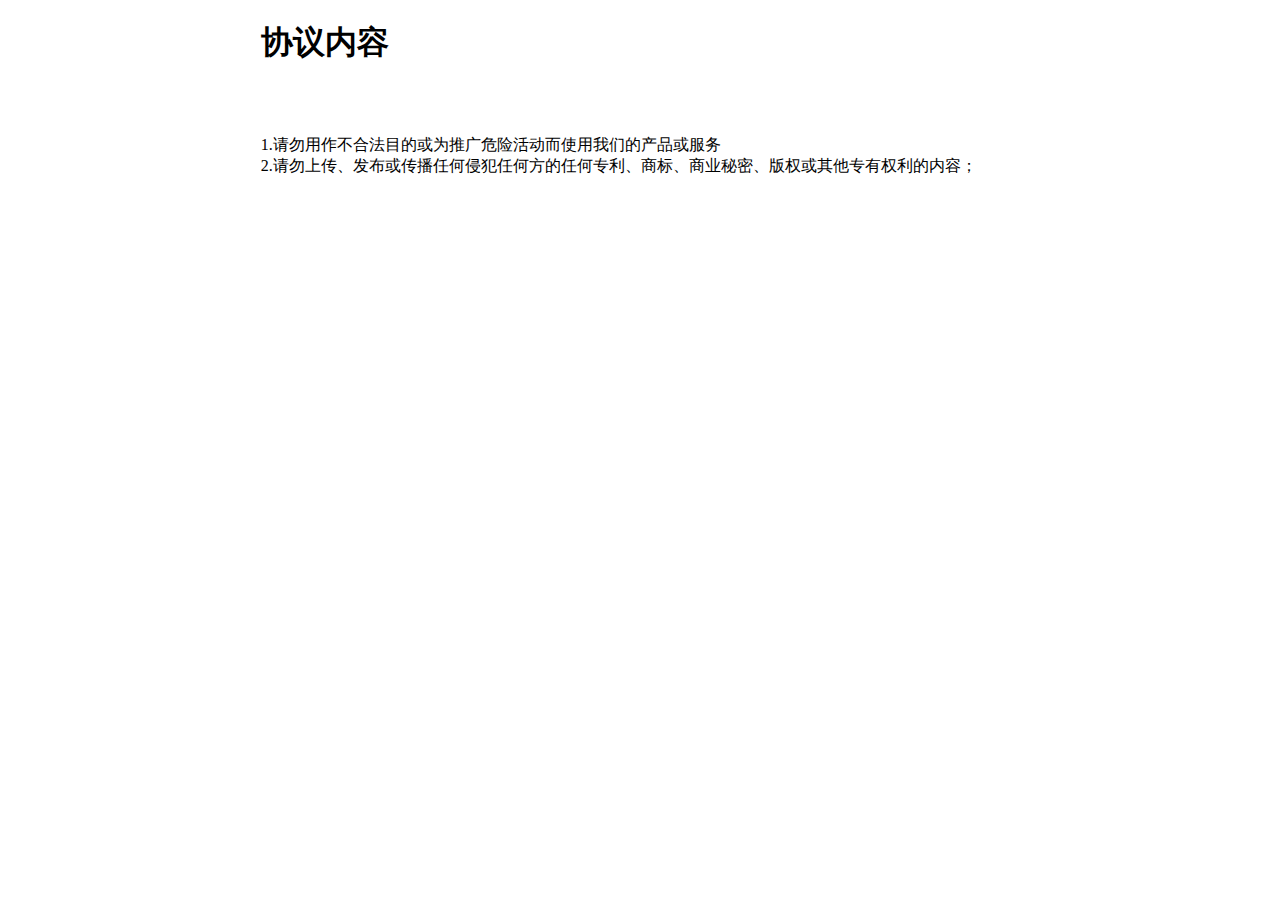
<file: flask/templates/agreement.html>
<!DOCTYPE html>
<html>
	<head>
		<meta charset="UTF-8">
		<title>云笔记用户注册协议</title>
	</head>
	<body>
		<div style="width: 60%; margin-left: 20%;">
			<h1>协议内容</h1>
			<p style="margin-top: 70px;">1.请勿用作不合法目的或为推广危险活动而使用我们的产品或服务 <br />
			2.请勿上传、发布或传播任何侵犯任何方的任何专利、商标、商业秘密、版权或其他专有权利的内容；<br />
			</p>
		</div>
	</body>
</html>
</file>
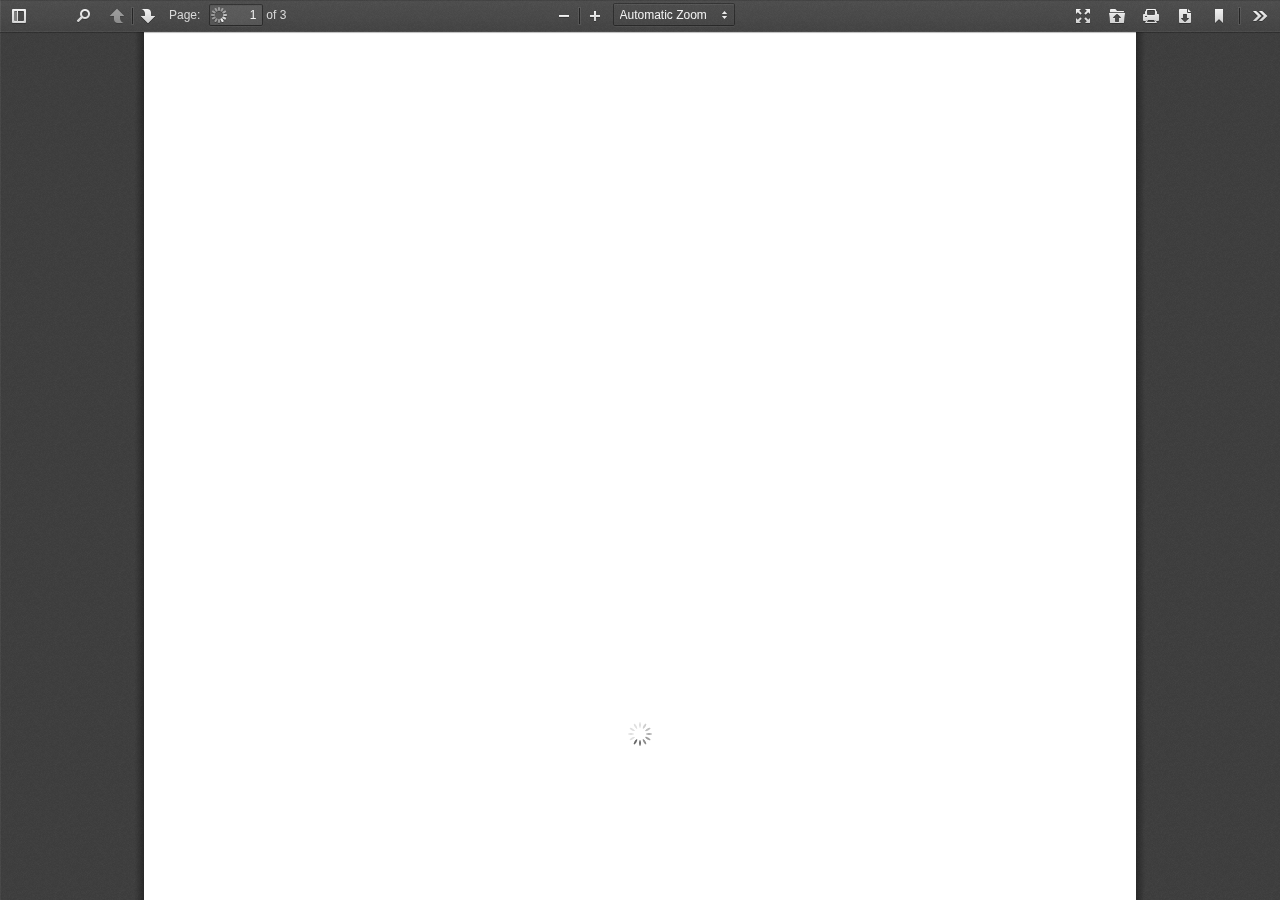
<file: flask/static/pdfjs/web/viewer.html>
﻿<!DOCTYPE html>
<!--
Copyright 2012 Mozilla Foundation

Licensed under the Apache License, Version 2.0 (the "License");
you may not use this file except in compliance with the License.
You may obtain a copy of the License at

    http://www.apache.org/licenses/LICENSE-2.0

Unless required by applicable law or agreed to in writing, software
distributed under the License is distributed on an "AS IS" BASIS,
WITHOUT WARRANTIES OR CONDITIONS OF ANY KIND, either express or implied.
See the License for the specific language governing permissions and
limitations under the License.

Adobe CMap resources are covered by their own copyright but the same license:

    Copyright 1990-2015 Adobe Systems Incorporated.

See https://github.com/adobe-type-tools/cmap-resources
-->
<html dir="ltr" mozdisallowselectionprint moznomarginboxes>
<head>
    <meta charset="utf-8">
    <meta name="viewport" content="width=device-width, initial-scale=1, maximum-scale=1">
    <meta name="google" content="notranslate">
    <meta http-equiv="X-UA-Compatible" content="IE=edge">
    <title>PDF.js viewer</title>

    <link rel="stylesheet" href="viewer.css" />
    <script src="compatibility.js"></script>

    <!-- This snippet is used in production (included from viewer.html) -->
    <link rel="resource" type="application/l10n" href="locale/locale.properties" />
    <script src="l10n.js"></script>
    <script src="../build/pdf.js"></script>

    <script src="debugger.js"></script>
    <script src="viewer.js"></script>
</head>
<body tabindex="1" class="loadingInProgress">
    <div id="outerContainer">
        <div id="sidebarContainer">
            <div id="toolbarSidebar">
                <div class="splitToolbarButton toggled">
                    <button id="viewThumbnail" class="toolbarButton group toggled" title="Show Thumbnails" tabindex="2" data-l10n-id="thumbs">
                        <span data-l10n-id="thumbs_label">Thumbnails</span>
                    </button>
                    <button id="viewOutline" class="toolbarButton group" title="Show Document Outline" tabindex="3" data-l10n-id="outline">
                        <span data-l10n-id="outline_label">Document Outline</span>
                    </button>
                    <button id="viewAttachments" class="toolbarButton group" title="Show Attachments" tabindex="4" data-l10n-id="attachments">
                        <span data-l10n-id="attachments_label">Attachments</span>
                    </button>
                </div>
            </div>
            <div id="sidebarContent">
                <div id="thumbnailView">
                </div>
                <div id="outlineView" class="hidden">
                </div>
                <div id="attachmentsView" class="hidden">
                </div>
            </div>
        </div>  <!-- sidebarContainer -->
        <div id="mainContainer">
            <div class="findbar hidden doorHanger hiddenSmallView" id="findbar">
                <label for="findInput" class="toolbarLabel" data-l10n-id="find_label">Find:</label>
                <input id="findInput" class="toolbarField" tabindex="91">
                <div class="splitToolbarButton">
                    <button class="toolbarButton findPrevious" title="" id="findPrevious" tabindex="92" data-l10n-id="find_previous">
                        <span data-l10n-id="find_previous_label">Previous</span>
                    </button>
                    <div class="splitToolbarButtonSeparator"></div>
                    <button class="toolbarButton findNext" title="" id="findNext" tabindex="93" data-l10n-id="find_next">
                        <span data-l10n-id="find_next_label">Next</span>
                    </button>
                </div>
                <input type="checkbox" id="findHighlightAll" class="toolbarField" tabindex="94">
                <label for="findHighlightAll" class="toolbarLabel" data-l10n-id="find_highlight">Highlight all</label>
                <input type="checkbox" id="findMatchCase" class="toolbarField" tabindex="95">
                <label for="findMatchCase" class="toolbarLabel" data-l10n-id="find_match_case_label">Match case</label>
                <span id="findResultsCount" class="toolbarLabel hidden"></span>
                <span id="findMsg" class="toolbarLabel"></span>
            </div>  <!-- findbar -->
            <div id="secondaryToolbar" class="secondaryToolbar hidden doorHangerRight">
                <div id="secondaryToolbarButtonContainer">
                    <button id="secondaryPresentationMode" class="secondaryToolbarButton presentationMode visibleLargeView" title="Switch to Presentation Mode" tabindex="51" data-l10n-id="presentation_mode">
                        <span data-l10n-id="presentation_mode_label">Presentation Mode</span>
                    </button>
                    <button id="secondaryOpenFile" class="secondaryToolbarButton openFile visibleLargeView" title="Open File" tabindex="52" data-l10n-id="open_file">
                        <span data-l10n-id="open_file_label">Open</span>
                    </button>
                    <button id="secondaryPrint" class="secondaryToolbarButton print visibleMediumView" title="Print" tabindex="53" data-l10n-id="print">
                        <span data-l10n-id="print_label">Print</span>
                    </button>
                    <button id="secondaryDownload" class="secondaryToolbarButton download visibleMediumView" title="Download" tabindex="54" data-l10n-id="download">
                        <span data-l10n-id="download_label">Download</span>
                    </button>
                    <a href="#" id="secondaryViewBookmark" class="secondaryToolbarButton bookmark visibleSmallView" title="Current view (copy or open in new window)" tabindex="55" data-l10n-id="bookmark">
                        <span data-l10n-id="bookmark_label">Current View</span>
                    </a>
                    <div class="horizontalToolbarSeparator visibleLargeView"></div>
                    <button id="firstPage" class="secondaryToolbarButton firstPage" title="Go to First Page" tabindex="56" data-l10n-id="first_page">
                        <span data-l10n-id="first_page_label">Go to First Page</span>
                    </button>
                    <button id="lastPage" class="secondaryToolbarButton lastPage" title="Go to Last Page" tabindex="57" data-l10n-id="last_page">
                        <span data-l10n-id="last_page_label">Go to Last Page</span>
                    </button>
                    <div class="horizontalToolbarSeparator"></div>
                    <button id="pageRotateCw" class="secondaryToolbarButton rotateCw" title="Rotate Clockwise" tabindex="58" data-l10n-id="page_rotate_cw">
                        <span data-l10n-id="page_rotate_cw_label">Rotate Clockwise</span>
                    </button>
                    <button id="pageRotateCcw" class="secondaryToolbarButton rotateCcw" title="Rotate Counterclockwise" tabindex="59" data-l10n-id="page_rotate_ccw">
                        <span data-l10n-id="page_rotate_ccw_label">Rotate Counterclockwise</span>
                    </button>
                    <div class="horizontalToolbarSeparator"></div>
                    <button id="toggleHandTool" class="secondaryToolbarButton handTool" title="Enable hand tool" tabindex="60" data-l10n-id="hand_tool_enable">
                        <span data-l10n-id="hand_tool_enable_label">Enable hand tool</span>
                    </button>
                    <div class="horizontalToolbarSeparator"></div>
                    <button id="documentProperties" class="secondaryToolbarButton documentProperties" title="Document Properties…" tabindex="61" data-l10n-id="document_properties">
                        <span data-l10n-id="document_properties_label">Document Properties…</span>
                    </button>
                </div>
            </div>  <!-- secondaryToolbar -->
            <div class="toolbar">
                <div id="toolbarContainer">
                    <div id="toolbarViewer">
                        <div id="toolbarViewerLeft">
                            <button id="sidebarToggle" class="toolbarButton" title="Toggle Sidebar" tabindex="11" data-l10n-id="toggle_sidebar">
                                <span data-l10n-id="toggle_sidebar_label">Toggle Sidebar</span>
                            </button>
                            <div class="toolbarButtonSpacer"></div>
                            <button id="viewFind" class="toolbarButton group hiddenSmallView" title="Find in Document" tabindex="12" data-l10n-id="findbar">
                                <span data-l10n-id="findbar_label">Find</span>
                            </button>
                            <div class="splitToolbarButton">
                                <button class="toolbarButton pageUp" title="Previous Page" id="previous" tabindex="13" data-l10n-id="previous">
                                    <span data-l10n-id="previous_label">Previous</span>
                                </button>
                                <div class="splitToolbarButtonSeparator"></div>
                                <button class="toolbarButton pageDown" title="Next Page" id="next" tabindex="14" data-l10n-id="next">
                                    <span data-l10n-id="next_label">Next</span>
                                </button>
                            </div>
                            <label id="pageNumberLabel" class="toolbarLabel" for="pageNumber" data-l10n-id="page_label">Page: </label>
                            <input type="number" id="pageNumber" class="toolbarField pageNumber" value="1" size="4" min="1" tabindex="15">
                            <span id="numPages" class="toolbarLabel"></span>
                        </div>
                        <div id="toolbarViewerRight">
                            <button id="presentationMode" class="toolbarButton presentationMode hiddenLargeView" title="Switch to Presentation Mode" tabindex="31" data-l10n-id="presentation_mode">
                                <span data-l10n-id="presentation_mode_label">Presentation Mode</span>
                            </button>
                            <button id="openFile" class="toolbarButton openFile hiddenLargeView" title="Open File" tabindex="32" data-l10n-id="open_file">
                                <span data-l10n-id="open_file_label">Open</span>
                            </button>
                            <button id="print" class="toolbarButton print hiddenMediumView" title="Print" tabindex="33" data-l10n-id="print">
                                <span data-l10n-id="print_label">Print</span>
                            </button>
                            <button id="download" class="toolbarButton download hiddenMediumView" title="Download" tabindex="34" data-l10n-id="download">
                                <span data-l10n-id="download_label">Download</span>
                            </button>
                            <a href="#" id="viewBookmark" class="toolbarButton bookmark hiddenSmallView" title="Current view (copy or open in new window)" tabindex="35" data-l10n-id="bookmark">
                                <span data-l10n-id="bookmark_label">Current View</span>
                            </a>
                            <div class="verticalToolbarSeparator hiddenSmallView"></div>
                            <button id="secondaryToolbarToggle" class="toolbarButton" title="Tools" tabindex="36" data-l10n-id="tools">
                                <span data-l10n-id="tools_label">Tools</span>
                            </button>
                        </div>
                        <div class="outerCenter">
                            <div class="innerCenter" id="toolbarViewerMiddle">
                                <div class="splitToolbarButton">
                                    <button id="zoomOut" class="toolbarButton zoomOut" title="Zoom Out" tabindex="21" data-l10n-id="zoom_out">
                                        <span data-l10n-id="zoom_out_label">Zoom Out</span>
                                    </button>
                                    <div class="splitToolbarButtonSeparator"></div>
                                    <button id="zoomIn" class="toolbarButton zoomIn" title="Zoom In" tabindex="22" data-l10n-id="zoom_in">
                                        <span data-l10n-id="zoom_in_label">Zoom In</span>
                                    </button>
                                </div>
                                <span id="scaleSelectContainer" class="dropdownToolbarButton">
                                    <select id="scaleSelect" title="Zoom" tabindex="23" data-l10n-id="zoom">
                                        <option id="pageAutoOption" title="" value="auto" selected="selected" data-l10n-id="page_scale_auto">Automatic Zoom</option>
                                        <option id="pageActualOption" title="" value="page-actual" data-l10n-id="page_scale_actual">Actual Size</option>
                                        <option id="pageFitOption" title="" value="page-fit" data-l10n-id="page_scale_fit">Fit Page</option>
                                        <option id="pageWidthOption" title="" value="page-width" data-l10n-id="page_scale_width">Full Width</option>
                                        <option id="customScaleOption" title="" value="custom"></option>
                                        <option title="" value="0.5" data-l10n-id="page_scale_percent" data-l10n-args='{ "scale": 50 }'>50%</option>
                                        <option title="" value="0.75" data-l10n-id="page_scale_percent" data-l10n-args='{ "scale": 75 }'>75%</option>
                                        <option title="" value="1" data-l10n-id="page_scale_percent" data-l10n-args='{ "scale": 100 }'>100%</option>
                                        <option title="" value="1.25" data-l10n-id="page_scale_percent" data-l10n-args='{ "scale": 125 }'>125%</option>
                                        <option title="" value="1.5" data-l10n-id="page_scale_percent" data-l10n-args='{ "scale": 150 }'>150%</option>
                                        <option title="" value="2" data-l10n-id="page_scale_percent" data-l10n-args='{ "scale": 200 }'>200%</option>
                                        <option title="" value="3" data-l10n-id="page_scale_percent" data-l10n-args='{ "scale": 300 }'>300%</option>
                                        <option title="" value="4" data-l10n-id="page_scale_percent" data-l10n-args='{ "scale": 400 }'>400%</option>
                                    </select>
                                </span>
                            </div>
                        </div>
                    </div>
                    <div id="loadingBar">
                        <div class="progress">
                            <div class="glimmer">
                            </div>
                        </div>
                    </div>
                </div>
            </div>
            <menu type="context" id="viewerContextMenu">
                <menuitem id="contextFirstPage" label="First Page"
                          data-l10n-id="first_page"></menuitem>
                <menuitem id="contextLastPage" label="Last Page"
                          data-l10n-id="last_page"></menuitem>
                <menuitem id="contextPageRotateCw" label="Rotate Clockwise"
                          data-l10n-id="page_rotate_cw"></menuitem>
                <menuitem id="contextPageRotateCcw" label="Rotate Counter-Clockwise"
                          data-l10n-id="page_rotate_ccw"></menuitem>
            </menu>
            <div id="viewerContainer" tabindex="0">
                <div id="viewer" class="pdfViewer"></div>
            </div>
            <div id="errorWrapper" hidden='true'>
                <div id="errorMessageLeft">
                    <span id="errorMessage"></span>
                    <button id="errorShowMore" data-l10n-id="error_more_info">
                        More Information
                    </button>
                    <button id="errorShowLess" data-l10n-id="error_less_info" hidden='true'>
                        Less Information
                    </button>
                </div>
                <div id="errorMessageRight">
                    <button id="errorClose" data-l10n-id="error_close">
                        Close
                    </button>
                </div>
                <div class="clearBoth"></div>
                <textarea id="errorMoreInfo" hidden='true' readonly="readonly"></textarea>
            </div>
        </div> <!-- mainContainer -->
        <div id="overlayContainer" class="hidden">
            <div id="passwordOverlay" class="container hidden">
                <div class="dialog">
                    <div class="row">
                        <p id="passwordText" data-l10n-id="password_label">Enter the password to open this PDF file:</p>
                    </div>
                    <div class="row">
                        <!-- The type="password" attribute is set via script, to prevent warnings in Firefox for all http:// documents. -->
                        <input id="password" class="toolbarField" />
                    </div>
                    <div class="buttonRow">
                        <button id="passwordCancel" class="overlayButton"><span data-l10n-id="password_cancel">Cancel</span></button>
                        <button id="passwordSubmit" class="overlayButton"><span data-l10n-id="password_ok">OK</span></button>
                    </div>
                </div>
            </div>
            <div id="documentPropertiesOverlay" class="container hidden">
                <div class="dialog">
                    <div class="row">
                        <span data-l10n-id="document_properties_file_name">File name:</span> <p id="fileNameField">-</p>
                    </div>
                    <div class="row">
                        <span data-l10n-id="document_properties_file_size">File size:</span> <p id="fileSizeField">-</p>
                    </div>
                    <div class="separator"></div>
                    <div class="row">
                        <span data-l10n-id="document_properties_title">Title:</span> <p id="titleField">-</p>
                    </div>
                    <div class="row">
                        <span data-l10n-id="document_properties_author">Author:</span> <p id="authorField">-</p>
                    </div>
                    <div class="row">
                        <span data-l10n-id="document_properties_subject">Subject:</span> <p id="subjectField">-</p>
                    </div>
                    <div class="row">
                        <span data-l10n-id="document_properties_keywords">Keywords:</span> <p id="keywordsField">-</p>
                    </div>
                    <div class="row">
                        <span data-l10n-id="document_properties_creation_date">Creation Date:</span> <p id="creationDateField">-</p>
                    </div>
                    <div class="row">
                        <span data-l10n-id="document_properties_modification_date">Modification Date:</span> <p id="modificationDateField">-</p>
                    </div>
                    <div class="row">
                        <span data-l10n-id="document_properties_creator">Creator:</span> <p id="creatorField">-</p>
                    </div>
                    <div class="separator"></div>
                    <div class="row">
                        <span data-l10n-id="document_properties_producer">PDF Producer:</span> <p id="producerField">-</p>
                    </div>
                    <div class="row">
                        <span data-l10n-id="document_properties_version">PDF Version:</span> <p id="versionField">-</p>
                    </div>
                    <div class="row">
                        <span data-l10n-id="document_properties_page_count">Page Count:</span> <p id="pageCountField">-</p>
                    </div>
                    <div class="buttonRow">
                        <button id="documentPropertiesClose" class="overlayButton"><span data-l10n-id="document_properties_close">Close</span></button>
                    </div>
                </div>
            </div>
        </div>  <!-- overlayContainer -->
    </div> <!-- outerContainer -->
    <div id="printContainer"></div>
    <div id="mozPrintCallback-shim" hidden>
        <style>
            @media print {
                #printContainer div {
                    page-break-after: always;
                    page-break-inside: avoid;
                }
            }
        </style>
        <style scoped>
            #mozPrintCallback-shim {
                position: fixed;
                top: 0;
                left: 0;
                height: 100%;
                width: 100%;
                z-index: 9999999;
                display: block;
                text-align: center;
                background-color: rgba(0, 0, 0, 0.5);
            }

                #mozPrintCallback-shim[hidden] {
                    display: none;
                }

            @media print {
                #mozPrintCallback-shim {
                    display: none;
                }
            }

            #mozPrintCallback-shim .mozPrintCallback-dialog-box {
                display: inline-block;
                margin: -50px auto 0;
                position: relative;
                top: 45%;
                left: 0;
                min-width: 220px;
                max-width: 400px;
                padding: 9px;
                border: 1px solid hsla(0, 0%, 0%, .5);
                border-radius: 2px;
                box-shadow: 0 1px 4px rgba(0, 0, 0, 0.3);
                background-color: #474747;
                color: hsl(0, 0%, 85%);
                font-size: 16px;
                line-height: 20px;
            }

            #mozPrintCallback-shim .progress-row {
                clear: both;
                padding: 1em 0;
            }

            #mozPrintCallback-shim progress {
                width: 100%;
            }

            #mozPrintCallback-shim .relative-progress {
                clear: both;
                float: right;
            }

            #mozPrintCallback-shim .progress-actions {
                clear: both;
            }
        </style>
        <div class="mozPrintCallback-dialog-box">
            <!-- TODO: Localise the following strings -->
            Preparing document for printing...
            <div class="progress-row">
                <progress value="0" max="100"></progress>
                <span class="relative-progress">0%</span>
            </div>
            <div class="progress-actions">
                <input type="button" value="Cancel" class="mozPrintCallback-cancel">
            </div>
        </div>
    </div>
</body>
</html>
</file>
<file: flask/static/pdfjs/web/viewer.css>
/* Copyright 2014 Mozilla Foundation
 *
 * Licensed under the Apache License, Version 2.0 (the "License");
 * you may not use this file except in compliance with the License.
 * You may obtain a copy of the License at
 *
 *     http://www.apache.org/licenses/LICENSE-2.0
 *
 * Unless required by applicable law or agreed to in writing, software
 * distributed under the License is distributed on an "AS IS" BASIS,
 * WITHOUT WARRANTIES OR CONDITIONS OF ANY KIND, either express or implied.
 * See the License for the specific language governing permissions and
 * limitations under the License.
 */

.textLayer {
    position: absolute;
    left: 0;
    top: 0;
    right: 0;
    bottom: 0;
    overflow: hidden;
    opacity: 0.2;
    line-height: 1.0;
}

    .textLayer > div {
        color: transparent;
        position: absolute;
        white-space: pre;
        cursor: text;
        -webkit-transform-origin: 0% 0%;
        -moz-transform-origin: 0% 0%;
        -o-transform-origin: 0% 0%;
        -ms-transform-origin: 0% 0%;
        transform-origin: 0% 0%;
    }

    .textLayer .highlight {
        margin: -1px;
        padding: 1px;
        background-color: rgb(180, 0, 170);
        border-radius: 4px;
    }

        .textLayer .highlight.begin {
            border-radius: 4px 0px 0px 4px;
        }

        .textLayer .highlight.end {
            border-radius: 0px 4px 4px 0px;
        }

        .textLayer .highlight.middle {
            border-radius: 0px;
        }

        .textLayer .highlight.selected {
            background-color: rgb(0, 100, 0);
        }

    .textLayer ::selection {
        background: rgb(0,0,255);
    }

    .textLayer ::-moz-selection {
        background: rgb(0,0,255);
    }

    .textLayer .endOfContent {
        display: block;
        position: absolute;
        left: 0px;
        top: 100%;
        right: 0px;
        bottom: 0px;
        z-index: -1;
        cursor: default;
        -webkit-user-select: none;
        -ms-user-select: none;
        -moz-user-select: none;
    }

        .textLayer .endOfContent.active {
            top: 0px;
        }


.annotationLayer section {
    position: absolute;
}

.annotationLayer .linkAnnotation > a {
    position: absolute;
    font-size: 1em;
    top: 0;
    left: 0;
    width: 100%;
    height: 100%;
}

.annotationLayer .linkAnnotation > a /* -ms-a */ {
    background: url("[data-uri]") 0 0 repeat;
}

    .annotationLayer .linkAnnotation > a:hover {
        opacity: 0.2;
        background: #ff0;
        box-shadow: 0px 2px 10px #ff0;
    }

.annotationLayer .textAnnotation img {
    position: absolute;
    cursor: pointer;
}

.annotationLayer .popupWrapper {
    position: absolute;
    width: 20em;
}

.annotationLayer .popup {
    position: absolute;
    z-index: 200;
    max-width: 20em;
    background-color: #FFFF99;
    box-shadow: 0px 2px 5px #333;
    border-radius: 2px;
    padding: 0.6em;
    margin-left: 5px;
    cursor: pointer;
    word-wrap: break-word;
}

    .annotationLayer .popup h1 {
        font-size: 1em;
        border-bottom: 1px solid #000000;
        padding-bottom: 0.2em;
    }

    .annotationLayer .popup p {
        padding-top: 0.2em;
    }

.annotationLayer .highlightAnnotation,
.annotationLayer .underlineAnnotation,
.annotationLayer .squigglyAnnotation,
.annotationLayer .strikeoutAnnotation {
    cursor: pointer;
}

.pdfViewer .canvasWrapper {
    overflow: hidden;
}

.pdfViewer .page {
    direction: ltr;
    width: 816px;
    height: 1056px;
    margin: 1px auto -8px auto;
    position: relative;
    overflow: visible;
    border: 9px solid transparent;
    background-clip: content-box;
    border-image: url(images/shadow.png) 9 9 repeat;
    background-color: white;
}

.pdfViewer.removePageBorders .page {
    margin: 0px auto 10px auto;
    border: none;
}

.pdfViewer .page canvas {
    margin: 0;
    display: block;
}

.pdfViewer .page .loadingIcon {
    position: absolute;
    display: block;
    left: 0;
    top: 0;
    right: 0;
    bottom: 0;
    background: url('images/loading-icon.gif') center no-repeat;
}

.pdfPresentationMode:-webkit-full-screen .pdfViewer .page {
    margin-bottom: 100%;
    border: 0;
}

.pdfPresentationMode:-moz-full-screen .pdfViewer .page {
    margin-bottom: 100%;
    border: 0;
}

.pdfPresentationMode:-ms-fullscreen .pdfViewer .page {
    margin-bottom: 100% !important;
    border: 0;
}

.pdfPresentationMode:fullscreen .pdfViewer .page {
    margin-bottom: 100%;
    border: 0;
}

* {
    padding: 0;
    margin: 0;
}

html {
    height: 100%;
    /* Font size is needed to make the activity bar the correct size. */
    font-size: 10px;
}

body {
    height: 100%;
    background-color: #404040;
    background-image: url(images/texture.png);
}

body,
input,
button,
select {
    font: message-box;
    outline: none;
}

.hidden {
    display: none !important;
}

[hidden] {
    display: none !important;
}

#viewerContainer.pdfPresentationMode:-webkit-full-screen {
    top: 0px;
    border-top: 2px solid transparent;
    background-color: #000;
    width: 100%;
    height: 100%;
    overflow: hidden;
    cursor: none;
    -webkit-user-select: none;
}

#viewerContainer.pdfPresentationMode:-moz-full-screen {
    top: 0px;
    border-top: 2px solid transparent;
    background-color: #000;
    width: 100%;
    height: 100%;
    overflow: hidden;
    cursor: none;
    -moz-user-select: none;
}

#viewerContainer.pdfPresentationMode:-ms-fullscreen {
    top: 0px !important;
    border-top: 2px solid transparent;
    width: 100%;
    height: 100%;
    overflow: hidden !important;
    cursor: none;
    -ms-user-select: none;
}

    #viewerContainer.pdfPresentationMode:-ms-fullscreen::-ms-backdrop {
        background-color: #000;
    }

#viewerContainer.pdfPresentationMode:fullscreen {
    top: 0px;
    border-top: 2px solid transparent;
    background-color: #000;
    width: 100%;
    height: 100%;
    overflow: hidden;
    cursor: none;
    -webkit-user-select: none;
    -moz-user-select: none;
    -ms-user-select: none;
}

.pdfPresentationMode:-webkit-full-screen a:not(.internalLink) {
    display: none;
}

.pdfPresentationMode:-moz-full-screen a:not(.internalLink) {
    display: none;
}

.pdfPresentationMode:-ms-fullscreen a:not(.internalLink) {
    display: none !important;
}

.pdfPresentationMode:fullscreen a:not(.internalLink) {
    display: none;
}

.pdfPresentationMode:-webkit-full-screen .textLayer > div {
    cursor: none;
}

.pdfPresentationMode:-moz-full-screen .textLayer > div {
    cursor: none;
}

.pdfPresentationMode:-ms-fullscreen .textLayer > div {
    cursor: none;
}

.pdfPresentationMode:fullscreen .textLayer > div {
    cursor: none;
}

.pdfPresentationMode.pdfPresentationModeControls > *,
.pdfPresentationMode.pdfPresentationModeControls .textLayer > div {
    cursor: default;
}

/* outer/inner center provides horizontal center */
.outerCenter {
    pointer-events: none;
    position: relative;
}

html[dir='ltr'] .outerCenter {
    float: right;
    right: 50%;
}

html[dir='rtl'] .outerCenter {
    float: left;
    left: 50%;
}

.innerCenter {
    pointer-events: auto;
    position: relative;
}

html[dir='ltr'] .innerCenter {
    float: right;
    right: -50%;
}

html[dir='rtl'] .innerCenter {
    float: left;
    left: -50%;
}

#outerContainer {
    width: 100%;
    height: 100%;
    position: relative;
}

#sidebarContainer {
    position: absolute;
    top: 0;
    bottom: 0;
    width: 200px;
    visibility: hidden;
    -webkit-transition-duration: 200ms;
    -webkit-transition-timing-function: ease;
    transition-duration: 200ms;
    transition-timing-function: ease;
}

html[dir='ltr'] #sidebarContainer {
    -webkit-transition-property: left;
    transition-property: left;
    left: -200px;
}

html[dir='rtl'] #sidebarContainer {
    -webkit-transition-property: right;
    transition-property: right;
    right: -200px;
}

#outerContainer.sidebarMoving > #sidebarContainer,
#outerContainer.sidebarOpen > #sidebarContainer {
    visibility: visible;
}

html[dir='ltr'] #outerContainer.sidebarOpen > #sidebarContainer {
    left: 0px;
}

html[dir='rtl'] #outerContainer.sidebarOpen > #sidebarContainer {
    right: 0px;
}

#mainContainer {
    position: absolute;
    top: 0;
    right: 0;
    bottom: 0;
    left: 0;
    min-width: 320px;
    -webkit-transition-duration: 200ms;
    -webkit-transition-timing-function: ease;
    transition-duration: 200ms;
    transition-timing-function: ease;
}

html[dir='ltr'] #outerContainer.sidebarOpen > #mainContainer {
    -webkit-transition-property: left;
    transition-property: left;
    left: 200px;
}

html[dir='rtl'] #outerContainer.sidebarOpen > #mainContainer {
    -webkit-transition-property: right;
    transition-property: right;
    right: 200px;
}

#sidebarContent {
    top: 32px;
    bottom: 0;
    overflow: auto;
    -webkit-overflow-scrolling: touch;
    position: absolute;
    width: 200px;
    background-color: hsla(0,0%,0%,.1);
}

html[dir='ltr'] #sidebarContent {
    left: 0;
    box-shadow: inset -1px 0 0 hsla(0,0%,0%,.25);
}

html[dir='rtl'] #sidebarContent {
    right: 0;
    box-shadow: inset 1px 0 0 hsla(0,0%,0%,.25);
}

#viewerContainer {
    overflow: auto;
    -webkit-overflow-scrolling: touch;
    position: absolute;
    top: 32px;
    right: 0;
    bottom: 0;
    left: 0;
    outline: none;
}

html[dir='ltr'] #viewerContainer {
    box-shadow: inset 1px 0 0 hsla(0,0%,100%,.05);
}

html[dir='rtl'] #viewerContainer {
    box-shadow: inset -1px 0 0 hsla(0,0%,100%,.05);
}

.toolbar {
    position: relative;
    left: 0;
    right: 0;
    z-index: 9999;
    cursor: default;
}

#toolbarContainer {
    width: 100%;
}

#toolbarSidebar {
    width: 200px;
    height: 32px;
    background-color: #424242; /* fallback */
    background-image: url(images/texture.png), linear-gradient(hsla(0,0%,30%,.99), hsla(0,0%,25%,.95));
}

html[dir='ltr'] #toolbarSidebar {
    box-shadow: inset -1px 0 0 rgba(0, 0, 0, 0.25), inset 0 -1px 0 hsla(0,0%,100%,.05), 0 1px 0 hsla(0,0%,0%,.15), 0 0 1px hsla(0,0%,0%,.1);
}

html[dir='rtl'] #toolbarSidebar {
    box-shadow: inset 1px 0 0 rgba(0, 0, 0, 0.25), inset 0 1px 0 hsla(0,0%,100%,.05), 0 1px 0 hsla(0,0%,0%,.15), 0 0 1px hsla(0,0%,0%,.1);
}

#toolbarContainer, .findbar, .secondaryToolbar {
    position: relative;
    height: 32px;
    background-color: #474747; /* fallback */
    background-image: url(images/texture.png), linear-gradient(hsla(0,0%,32%,.99), hsla(0,0%,27%,.95));
}

html[dir='ltr'] #toolbarContainer, .findbar, .secondaryToolbar {
    box-shadow: inset 1px 0 0 hsla(0,0%,100%,.08), inset 0 1px 1px hsla(0,0%,0%,.15), inset 0 -1px 0 hsla(0,0%,100%,.05), 0 1px 0 hsla(0,0%,0%,.15), 0 1px 1px hsla(0,0%,0%,.1);
}

html[dir='rtl'] #toolbarContainer, .findbar, .secondaryToolbar {
    box-shadow: inset -1px 0 0 hsla(0,0%,100%,.08), inset 0 1px 1px hsla(0,0%,0%,.15), inset 0 -1px 0 hsla(0,0%,100%,.05), 0 1px 0 hsla(0,0%,0%,.15), 0 1px 1px hsla(0,0%,0%,.1);
}

#toolbarViewer {
    height: 32px;
}

#loadingBar {
    position: relative;
    width: 100%;
    height: 4px;
    background-color: #333;
    border-bottom: 1px solid #333;
}

    #loadingBar .progress {
        position: absolute;
        top: 0;
        left: 0;
        width: 0%;
        height: 100%;
        background-color: #ddd;
        overflow: hidden;
        -webkit-transition: width 200ms;
        transition: width 200ms;
    }

@-webkit-keyframes progressIndeterminate {
    0% {
        left: -142px;
    }

    100% {
        left: 0;
    }
}

@keyframes progressIndeterminate {
    0% {
        left: -142px;
    }

    100% {
        left: 0;
    }
}

#loadingBar .progress.indeterminate {
    background-color: #999;
    -webkit-transition: none;
    transition: none;
}

    #loadingBar .progress.indeterminate .glimmer {
        position: absolute;
        top: 0;
        left: 0;
        height: 100%;
        width: calc(100% + 150px);
        background: repeating-linear-gradient(135deg, #bbb 0, #999 5px, #999 45px, #ddd 55px, #ddd 95px, #bbb 100px);
        -webkit-animation: progressIndeterminate 950ms linear infinite;
        animation: progressIndeterminate 950ms linear infinite;
    }

.findbar, .secondaryToolbar {
    top: 32px;
    position: absolute;
    z-index: 10000;
    height: 32px;
    min-width: 16px;
    padding: 0px 6px 0px 6px;
    margin: 4px 2px 4px 2px;
    color: hsl(0,0%,85%);
    font-size: 12px;
    line-height: 14px;
    text-align: left;
    cursor: default;
}

html[dir='ltr'] .findbar {
    left: 68px;
}

html[dir='rtl'] .findbar {
    right: 68px;
}

.findbar label {
    -webkit-user-select: none;
    -moz-user-select: none;
}

#findInput[data-status="pending"] {
    background-image: url(images/loading-small.png);
    background-repeat: no-repeat;
    background-position: right;
}

html[dir='rtl'] #findInput[data-status="pending"] {
    background-position: left;
}

.secondaryToolbar {
    padding: 6px;
    height: auto;
    z-index: 30000;
}

html[dir='ltr'] .secondaryToolbar {
    right: 4px;
}

html[dir='rtl'] .secondaryToolbar {
    left: 4px;
}

#secondaryToolbarButtonContainer {
    max-width: 200px;
    max-height: 400px;
    overflow-y: auto;
    -webkit-overflow-scrolling: touch;
    margin-bottom: -4px;
}

.doorHanger,
.doorHangerRight {
    border: 1px solid hsla(0,0%,0%,.5);
    border-radius: 2px;
    box-shadow: 0 1px 4px rgba(0, 0, 0, 0.3);
}

    .doorHanger:after, .doorHanger:before,
    .doorHangerRight:after, .doorHangerRight:before {
        bottom: 100%;
        border: solid transparent;
        content: " ";
        height: 0;
        width: 0;
        position: absolute;
        pointer-events: none;
    }

    .doorHanger:after,
    .doorHangerRight:after {
        border-bottom-color: hsla(0,0%,32%,.99);
        border-width: 8px;
    }

    .doorHanger:before,
    .doorHangerRight:before {
        border-bottom-color: hsla(0,0%,0%,.5);
        border-width: 9px;
    }

html[dir='ltr'] .doorHanger:after,
html[dir='rtl'] .doorHangerRight:after {
    left: 13px;
    margin-left: -8px;
}

html[dir='ltr'] .doorHanger:before,
html[dir='rtl'] .doorHangerRight:before {
    left: 13px;
    margin-left: -9px;
}

html[dir='rtl'] .doorHanger:after,
html[dir='ltr'] .doorHangerRight:after {
    right: 13px;
    margin-right: -8px;
}

html[dir='rtl'] .doorHanger:before,
html[dir='ltr'] .doorHangerRight:before {
    right: 13px;
    margin-right: -9px;
}

#findResultsCount {
    background-color: hsl(0, 0%, 85%);
    color: hsl(0, 0%, 32%);
    text-align: center;
    padding: 3px 4px;
}

#findMsg {
    font-style: italic;
    color: #A6B7D0;
}

#findInput.notFound {
    background-color: rgb(255, 102, 102);
}

html[dir='ltr'] #toolbarViewerLeft {
    margin-left: -1px;
}

html[dir='rtl'] #toolbarViewerRight {
    margin-right: -1px;
}

html[dir='ltr'] #toolbarViewerLeft,
html[dir='rtl'] #toolbarViewerRight {
    position: absolute;
    top: 0;
    left: 0;
}

html[dir='ltr'] #toolbarViewerRight,
html[dir='rtl'] #toolbarViewerLeft {
    position: absolute;
    top: 0;
    right: 0;
}

    html[dir='ltr'] #toolbarViewerLeft > *,
    html[dir='ltr'] #toolbarViewerMiddle > *,
    html[dir='ltr'] #toolbarViewerRight > *,
    html[dir='ltr'] .findbar > * {
        position: relative;
        float: left;
    }

    html[dir='rtl'] #toolbarViewerLeft > *,
    html[dir='rtl'] #toolbarViewerMiddle > *,
    html[dir='rtl'] #toolbarViewerRight > *,
    html[dir='rtl'] .findbar > * {
        position: relative;
        float: right;
    }

html[dir='ltr'] .splitToolbarButton {
    margin: 3px 2px 4px 0;
    display: inline-block;
}

html[dir='rtl'] .splitToolbarButton {
    margin: 3px 0 4px 2px;
    display: inline-block;
}

html[dir='ltr'] .splitToolbarButton > .toolbarButton {
    border-radius: 0;
    float: left;
}

html[dir='rtl'] .splitToolbarButton > .toolbarButton {
    border-radius: 0;
    float: right;
}

.toolbarButton,
.secondaryToolbarButton,
.overlayButton {
    border: 0 none;
    background: none;
    width: 32px;
    height: 25px;
}

    .toolbarButton > span {
        display: inline-block;
        width: 0;
        height: 0;
        overflow: hidden;
    }

    .toolbarButton[disabled],
    .secondaryToolbarButton[disabled],
    .overlayButton[disabled] {
        opacity: .5;
    }

    .toolbarButton.group {
        margin-right: 0;
    }

.splitToolbarButton.toggled .toolbarButton {
    margin: 0;
}

.splitToolbarButton:hover > .toolbarButton,
.splitToolbarButton:focus > .toolbarButton,
.splitToolbarButton.toggled > .toolbarButton,
.toolbarButton.textButton {
    background-color: hsla(0,0%,0%,.12);
    background-image: linear-gradient(hsla(0,0%,100%,.05), hsla(0,0%,100%,0));
    background-clip: padding-box;
    border: 1px solid hsla(0,0%,0%,.35);
    border-color: hsla(0,0%,0%,.32) hsla(0,0%,0%,.38) hsla(0,0%,0%,.42);
    box-shadow: 0 1px 0 hsla(0,0%,100%,.05) inset, 0 0 1px hsla(0,0%,100%,.15) inset, 0 1px 0 hsla(0,0%,100%,.05);
    -webkit-transition-property: background-color, border-color, box-shadow;
    -webkit-transition-duration: 150ms;
    -webkit-transition-timing-function: ease;
    transition-property: background-color, border-color, box-shadow;
    transition-duration: 150ms;
    transition-timing-function: ease;
}

    .splitToolbarButton > .toolbarButton:hover,
    .splitToolbarButton > .toolbarButton:focus,
    .dropdownToolbarButton:hover,
    .overlayButton:hover,
    .overlayButton:focus,
    .toolbarButton.textButton:hover,
    .toolbarButton.textButton:focus {
        background-color: hsla(0,0%,0%,.2);
        box-shadow: 0 1px 0 hsla(0,0%,100%,.05) inset, 0 0 1px hsla(0,0%,100%,.15) inset, 0 0 1px hsla(0,0%,0%,.05);
        z-index: 199;
    }

.splitToolbarButton > .toolbarButton {
    position: relative;
}

html[dir='ltr'] .splitToolbarButton > .toolbarButton:first-child,
html[dir='rtl'] .splitToolbarButton > .toolbarButton:last-child {
    position: relative;
    margin: 0;
    margin-right: -1px;
    border-top-left-radius: 2px;
    border-bottom-left-radius: 2px;
    border-right-color: transparent;
}

html[dir='ltr'] .splitToolbarButton > .toolbarButton:last-child,
html[dir='rtl'] .splitToolbarButton > .toolbarButton:first-child {
    position: relative;
    margin: 0;
    margin-left: -1px;
    border-top-right-radius: 2px;
    border-bottom-right-radius: 2px;
    border-left-color: transparent;
}

.splitToolbarButtonSeparator {
    padding: 8px 0;
    width: 1px;
    background-color: hsla(0,0%,0%,.5);
    z-index: 99;
    box-shadow: 0 0 0 1px hsla(0,0%,100%,.08);
    display: inline-block;
    margin: 5px 0;
}

html[dir='ltr'] .splitToolbarButtonSeparator {
    float: left;
}

html[dir='rtl'] .splitToolbarButtonSeparator {
    float: right;
}

.splitToolbarButton:hover > .splitToolbarButtonSeparator,
.splitToolbarButton.toggled > .splitToolbarButtonSeparator {
    padding: 12px 0;
    margin: 1px 0;
    box-shadow: 0 0 0 1px hsla(0,0%,100%,.03);
    -webkit-transition-property: padding;
    -webkit-transition-duration: 10ms;
    -webkit-transition-timing-function: ease;
    transition-property: padding;
    transition-duration: 10ms;
    transition-timing-function: ease;
}

.toolbarButton,
.dropdownToolbarButton,
.secondaryToolbarButton,
.overlayButton {
    min-width: 16px;
    padding: 2px 6px 0;
    border: 1px solid transparent;
    border-radius: 2px;
    color: hsla(0,0%,100%,.8);
    font-size: 12px;
    line-height: 14px;
    -webkit-user-select: none;
    -moz-user-select: none;
    -ms-user-select: none;
    /* Opera does not support user-select, use <... unselectable="on"> instead */
    cursor: default;
    -webkit-transition-property: background-color, border-color, box-shadow;
    -webkit-transition-duration: 150ms;
    -webkit-transition-timing-function: ease;
    transition-property: background-color, border-color, box-shadow;
    transition-duration: 150ms;
    transition-timing-function: ease;
}

html[dir='ltr'] .toolbarButton,
html[dir='ltr'] .overlayButton,
html[dir='ltr'] .dropdownToolbarButton {
    margin: 3px 2px 4px 0;
}

html[dir='rtl'] .toolbarButton,
html[dir='rtl'] .overlayButton,
html[dir='rtl'] .dropdownToolbarButton {
    margin: 3px 0 4px 2px;
}

.toolbarButton:hover,
.toolbarButton:focus,
.dropdownToolbarButton,
.overlayButton,
.secondaryToolbarButton:hover,
.secondaryToolbarButton:focus {
    background-color: hsla(0,0%,0%,.12);
    background-image: linear-gradient(hsla(0,0%,100%,.05), hsla(0,0%,100%,0));
    background-clip: padding-box;
    border: 1px solid hsla(0,0%,0%,.35);
    border-color: hsla(0,0%,0%,.32) hsla(0,0%,0%,.38) hsla(0,0%,0%,.42);
    box-shadow: 0 1px 0 hsla(0,0%,100%,.05) inset, 0 0 1px hsla(0,0%,100%,.15) inset, 0 1px 0 hsla(0,0%,100%,.05);
}

    .toolbarButton:hover:active,
    .overlayButton:hover:active,
    .dropdownToolbarButton:hover:active,
    .secondaryToolbarButton:hover:active {
        background-color: hsla(0,0%,0%,.2);
        background-image: linear-gradient(hsla(0,0%,100%,.05), hsla(0,0%,100%,0));
        border-color: hsla(0,0%,0%,.35) hsla(0,0%,0%,.4) hsla(0,0%,0%,.45);
        box-shadow: 0 1px 1px hsla(0,0%,0%,.1) inset, 0 0 1px hsla(0,0%,0%,.2) inset, 0 1px 0 hsla(0,0%,100%,.05);
        -webkit-transition-property: background-color, border-color, box-shadow;
        -webkit-transition-duration: 10ms;
        -webkit-transition-timing-function: linear;
        transition-property: background-color, border-color, box-shadow;
        transition-duration: 10ms;
        transition-timing-function: linear;
    }

.toolbarButton.toggled,
.splitToolbarButton.toggled > .toolbarButton.toggled,
.secondaryToolbarButton.toggled {
    background-color: hsla(0,0%,0%,.3);
    background-image: linear-gradient(hsla(0,0%,100%,.05), hsla(0,0%,100%,0));
    border-color: hsla(0,0%,0%,.4) hsla(0,0%,0%,.45) hsla(0,0%,0%,.5);
    box-shadow: 0 1px 1px hsla(0,0%,0%,.1) inset, 0 0 1px hsla(0,0%,0%,.2) inset, 0 1px 0 hsla(0,0%,100%,.05);
    -webkit-transition-property: background-color, border-color, box-shadow;
    -webkit-transition-duration: 10ms;
    -webkit-transition-timing-function: linear;
    transition-property: background-color, border-color, box-shadow;
    transition-duration: 10ms;
    transition-timing-function: linear;
}

    .toolbarButton.toggled:hover:active,
    .splitToolbarButton.toggled > .toolbarButton.toggled:hover:active,
    .secondaryToolbarButton.toggled:hover:active {
        background-color: hsla(0,0%,0%,.4);
        border-color: hsla(0,0%,0%,.4) hsla(0,0%,0%,.5) hsla(0,0%,0%,.55);
        box-shadow: 0 1px 1px hsla(0,0%,0%,.2) inset, 0 0 1px hsla(0,0%,0%,.3) inset, 0 1px 0 hsla(0,0%,100%,.05);
    }

.dropdownToolbarButton {
    width: 120px;
    max-width: 120px;
    padding: 0;
    overflow: hidden;
    background: url(images/toolbarButton-menuArrows.png) no-repeat;
}

html[dir='ltr'] .dropdownToolbarButton {
    background-position: 95%;
}

html[dir='rtl'] .dropdownToolbarButton {
    background-position: 5%;
}

.dropdownToolbarButton > select {
    min-width: 140px;
    font-size: 12px;
    color: hsl(0,0%,95%);
    margin: 0;
    padding: 3px 2px 2px;
    border: none;
    background: rgba(0,0,0,0); /* Opera does not support 'transparent' <select> background */
}

    .dropdownToolbarButton > select > option {
        background: hsl(0,0%,24%);
    }

#customScaleOption {
    display: none;
}

#pageWidthOption {
    border-bottom: 1px rgba(255, 255, 255, .5) solid;
}

html[dir='ltr'] .splitToolbarButton:first-child,
html[dir='ltr'] .toolbarButton:first-child,
html[dir='rtl'] .splitToolbarButton:last-child,
html[dir='rtl'] .toolbarButton:last-child {
    margin-left: 4px;
}

html[dir='ltr'] .splitToolbarButton:last-child,
html[dir='ltr'] .toolbarButton:last-child,
html[dir='rtl'] .splitToolbarButton:first-child,
html[dir='rtl'] .toolbarButton:first-child {
    margin-right: 4px;
}

.toolbarButtonSpacer {
    width: 30px;
    display: inline-block;
    height: 1px;
}

.toolbarButtonFlexibleSpacer {
    -webkit-box-flex: 1;
    -moz-box-flex: 1;
    min-width: 30px;
}

html[dir='ltr'] #findPrevious {
    margin-left: 3px;
}

html[dir='ltr'] #findNext {
    margin-right: 3px;
}

html[dir='rtl'] #findPrevious {
    margin-right: 3px;
}

html[dir='rtl'] #findNext {
    margin-left: 3px;
}

.toolbarButton::before,
.secondaryToolbarButton::before {
    /* All matching images have a size of 16x16
   * All relevant containers have a size of 32x25 */
    position: absolute;
    display: inline-block;
    top: 4px;
    left: 7px;
}

html[dir="ltr"] .secondaryToolbarButton::before {
    left: 4px;
}

html[dir="rtl"] .secondaryToolbarButton::before {
    right: 4px;
}

html[dir='ltr'] .toolbarButton#sidebarToggle::before {
    content: url(images/toolbarButton-sidebarToggle.png);
}

html[dir='rtl'] .toolbarButton#sidebarToggle::before {
    content: url(images/toolbarButton-sidebarToggle-rtl.png);
}

html[dir='ltr'] .toolbarButton#secondaryToolbarToggle::before {
    content: url(images/toolbarButton-secondaryToolbarToggle.png);
}

html[dir='rtl'] .toolbarButton#secondaryToolbarToggle::before {
    content: url(images/toolbarButton-secondaryToolbarToggle-rtl.png);
}

html[dir='ltr'] .toolbarButton.findPrevious::before {
    content: url(images/findbarButton-previous.png);
}

html[dir='rtl'] .toolbarButton.findPrevious::before {
    content: url(images/findbarButton-previous-rtl.png);
}

html[dir='ltr'] .toolbarButton.findNext::before {
    content: url(images/findbarButton-next.png);
}

html[dir='rtl'] .toolbarButton.findNext::before {
    content: url(images/findbarButton-next-rtl.png);
}

html[dir='ltr'] .toolbarButton.pageUp::before {
    content: url(images/toolbarButton-pageUp.png);
}

html[dir='rtl'] .toolbarButton.pageUp::before {
    content: url(images/toolbarButton-pageUp-rtl.png);
}

html[dir='ltr'] .toolbarButton.pageDown::before {
    content: url(images/toolbarButton-pageDown.png);
}

html[dir='rtl'] .toolbarButton.pageDown::before {
    content: url(images/toolbarButton-pageDown-rtl.png);
}

.toolbarButton.zoomOut::before {
    content: url(images/toolbarButton-zoomOut.png);
}

.toolbarButton.zoomIn::before {
    content: url(images/toolbarButton-zoomIn.png);
}

.toolbarButton.presentationMode::before,
.secondaryToolbarButton.presentationMode::before {
    content: url(images/toolbarButton-presentationMode.png);
}

.toolbarButton.print::before,
.secondaryToolbarButton.print::before {
    content: url(images/toolbarButton-print.png);
}

.toolbarButton.openFile::before,
.secondaryToolbarButton.openFile::before {
    content: url(images/toolbarButton-openFile.png);
}

.toolbarButton.download::before,
.secondaryToolbarButton.download::before {
    content: url(images/toolbarButton-download.png);
}

.toolbarButton.bookmark,
.secondaryToolbarButton.bookmark {
    -webkit-box-sizing: border-box;
    -moz-box-sizing: border-box;
    box-sizing: border-box;
    outline: none;
    padding-top: 4px;
    text-decoration: none;
}

.secondaryToolbarButton.bookmark {
    padding-top: 5px;
}

.bookmark[href='#'] {
    opacity: .5;
    pointer-events: none;
}

.toolbarButton.bookmark::before,
.secondaryToolbarButton.bookmark::before {
    content: url(images/toolbarButton-bookmark.png);
}

#viewThumbnail.toolbarButton::before {
    content: url(images/toolbarButton-viewThumbnail.png);
}

html[dir="ltr"] #viewOutline.toolbarButton::before {
    content: url(images/toolbarButton-viewOutline.png);
}

html[dir="rtl"] #viewOutline.toolbarButton::before {
    content: url(images/toolbarButton-viewOutline-rtl.png);
}

#viewAttachments.toolbarButton::before {
    content: url(images/toolbarButton-viewAttachments.png);
}

#viewFind.toolbarButton::before {
    content: url(images/toolbarButton-search.png);
}

.secondaryToolbarButton {
    position: relative;
    margin: 0 0 4px 0;
    padding: 3px 0 1px 0;
    height: auto;
    min-height: 25px;
    width: auto;
    min-width: 100%;
    white-space: normal;
}

html[dir="ltr"] .secondaryToolbarButton {
    padding-left: 24px;
    text-align: left;
}

html[dir="rtl"] .secondaryToolbarButton {
    padding-right: 24px;
    text-align: right;
}

html[dir="ltr"] .secondaryToolbarButton.bookmark {
    padding-left: 27px;
}

html[dir="rtl"] .secondaryToolbarButton.bookmark {
    padding-right: 27px;
}

html[dir="ltr"] .secondaryToolbarButton > span {
    padding-right: 4px;
}

html[dir="rtl"] .secondaryToolbarButton > span {
    padding-left: 4px;
}

.secondaryToolbarButton.firstPage::before {
    content: url(images/secondaryToolbarButton-firstPage.png);
}

.secondaryToolbarButton.lastPage::before {
    content: url(images/secondaryToolbarButton-lastPage.png);
}

.secondaryToolbarButton.rotateCcw::before {
    content: url(images/secondaryToolbarButton-rotateCcw.png);
}

.secondaryToolbarButton.rotateCw::before {
    content: url(images/secondaryToolbarButton-rotateCw.png);
}

.secondaryToolbarButton.handTool::before {
    content: url(images/secondaryToolbarButton-handTool.png);
}

.secondaryToolbarButton.documentProperties::before {
    content: url(images/secondaryToolbarButton-documentProperties.png);
}

.verticalToolbarSeparator {
    display: block;
    padding: 8px 0;
    margin: 8px 4px;
    width: 1px;
    background-color: hsla(0,0%,0%,.5);
    box-shadow: 0 0 0 1px hsla(0,0%,100%,.08);
}

html[dir='ltr'] .verticalToolbarSeparator {
    margin-left: 2px;
}

html[dir='rtl'] .verticalToolbarSeparator {
    margin-right: 2px;
}

.horizontalToolbarSeparator {
    display: block;
    margin: 0 0 4px 0;
    height: 1px;
    width: 100%;
    background-color: hsla(0,0%,0%,.5);
    box-shadow: 0 0 0 1px hsla(0,0%,100%,.08);
}

.toolbarField {
    padding: 3px 6px;
    margin: 4px 0 4px 0;
    border: 1px solid transparent;
    border-radius: 2px;
    background-color: hsla(0,0%,100%,.09);
    background-image: linear-gradient(hsla(0,0%,100%,.05), hsla(0,0%,100%,0));
    background-clip: padding-box;
    border: 1px solid hsla(0,0%,0%,.35);
    border-color: hsla(0,0%,0%,.32) hsla(0,0%,0%,.38) hsla(0,0%,0%,.42);
    box-shadow: 0 1px 0 hsla(0,0%,0%,.05) inset, 0 1px 0 hsla(0,0%,100%,.05);
    color: hsl(0,0%,95%);
    font-size: 12px;
    line-height: 14px;
    outline-style: none;
    transition-property: background-color, border-color, box-shadow;
    transition-duration: 150ms;
    transition-timing-function: ease;
}

    .toolbarField[type=checkbox] {
        display: inline-block;
        margin: 8px 0px;
    }

    .toolbarField.pageNumber {
        -moz-appearance: textfield; /* hides the spinner in moz */
        min-width: 16px;
        text-align: right;
        width: 40px;
    }

        .toolbarField.pageNumber.visiblePageIsLoading {
            background-image: url(images/loading-small.png);
            background-repeat: no-repeat;
            background-position: 1px;
        }

        .toolbarField.pageNumber::-webkit-inner-spin-button,
        .toolbarField.pageNumber::-webkit-outer-spin-button {
            -webkit-appearance: none;
            margin: 0;
        }

    .toolbarField:hover {
        background-color: hsla(0,0%,100%,.11);
        border-color: hsla(0,0%,0%,.4) hsla(0,0%,0%,.43) hsla(0,0%,0%,.45);
    }

    .toolbarField:focus {
        background-color: hsla(0,0%,100%,.15);
        border-color: hsla(204,100%,65%,.8) hsla(204,100%,65%,.85) hsla(204,100%,65%,.9);
    }

.toolbarLabel {
    min-width: 16px;
    padding: 3px 6px 3px 2px;
    margin: 4px 2px 4px 0;
    border: 1px solid transparent;
    border-radius: 2px;
    color: hsl(0,0%,85%);
    font-size: 12px;
    line-height: 14px;
    text-align: left;
    -webkit-user-select: none;
    -moz-user-select: none;
    cursor: default;
}

#thumbnailView {
    position: absolute;
    width: 120px;
    top: 0;
    bottom: 0;
    padding: 10px 40px 0;
    overflow: auto;
    -webkit-overflow-scrolling: touch;
}

.thumbnail {
    float: left;
    margin-bottom: 5px;
}

#thumbnailView > a:last-of-type > .thumbnail {
    margin-bottom: 10px;
}

    #thumbnailView > a:last-of-type > .thumbnail:not([data-loaded]) {
        margin-bottom: 9px;
    }

.thumbnail:not([data-loaded]) {
    border: 1px dashed rgba(255, 255, 255, 0.5);
    margin: -1px -1px 4px -1px;
}

.thumbnailImage {
    border: 1px solid transparent;
    box-shadow: 0 0 0 1px rgba(0, 0, 0, 0.5), 0 2px 8px rgba(0, 0, 0, 0.3);
    opacity: 0.8;
    z-index: 99;
    background-color: white;
    background-clip: content-box;
}

.thumbnailSelectionRing {
    border-radius: 2px;
    padding: 7px;
}

a:focus > .thumbnail > .thumbnailSelectionRing > .thumbnailImage,
.thumbnail:hover > .thumbnailSelectionRing > .thumbnailImage {
    opacity: .9;
}

a:focus > .thumbnail > .thumbnailSelectionRing,
.thumbnail:hover > .thumbnailSelectionRing {
    background-color: hsla(0,0%,100%,.15);
    background-image: linear-gradient(hsla(0,0%,100%,.05), hsla(0,0%,100%,0));
    background-clip: padding-box;
    box-shadow: 0 1px 0 hsla(0,0%,100%,.05) inset, 0 0 1px hsla(0,0%,100%,.2) inset, 0 0 1px hsla(0,0%,0%,.2);
    color: hsla(0,0%,100%,.9);
}

.thumbnail.selected > .thumbnailSelectionRing > .thumbnailImage {
    box-shadow: 0 0 0 1px hsla(0,0%,0%,.5);
    opacity: 1;
}

.thumbnail.selected > .thumbnailSelectionRing {
    background-color: hsla(0,0%,100%,.3);
    background-image: linear-gradient(hsla(0,0%,100%,.05), hsla(0,0%,100%,0));
    background-clip: padding-box;
    box-shadow: 0 1px 0 hsla(0,0%,100%,.05) inset, 0 0 1px hsla(0,0%,100%,.1) inset, 0 0 1px hsla(0,0%,0%,.2);
    color: hsla(0,0%,100%,1);
}

#outlineView,
#attachmentsView {
    position: absolute;
    width: 192px;
    top: 0;
    bottom: 0;
    overflow: auto;
    -webkit-overflow-scrolling: touch;
    -webkit-user-select: none;
    -moz-user-select: none;
}

#outlineView {
    padding: 4px 4px 0;
}

#attachmentsView {
    padding: 3px 4px 0;
}

html[dir='ltr'] .outlineWithDeepNesting > .outlineItem,
html[dir='ltr'] .outlineItem > .outlineItems {
    margin-left: 20px;
}

html[dir='rtl'] .outlineWithDeepNesting > .outlineItem,
html[dir='rtl'] .outlineItem > .outlineItems {
    margin-right: 20px;
}

.outlineItem > a,
.attachmentsItem > button {
    text-decoration: none;
    display: inline-block;
    min-width: 95%;
    min-width: calc(100% - 4px); /* Subtract the right padding (left, in RTL mode)
                                  of the container. */
    height: auto;
    margin-bottom: 1px;
    border-radius: 2px;
    color: hsla(0,0%,100%,.8);
    font-size: 13px;
    line-height: 15px;
    -moz-user-select: none;
    white-space: normal;
}

.attachmentsItem > button {
    border: 0 none;
    background: none;
    cursor: pointer;
    width: 100%;
}

html[dir='ltr'] .outlineItem > a {
    padding: 2px 0 5px 4px;
}

html[dir='ltr'] .attachmentsItem > button {
    padding: 2px 0 3px 7px;
    text-align: left;
}

html[dir='rtl'] .outlineItem > a {
    padding: 2px 4px 5px 0;
}

html[dir='rtl'] .attachmentsItem > button {
    padding: 2px 7px 3px 0;
    text-align: right;
}

.outlineItemToggler {
    position: relative;
    height: 0;
    width: 0;
    color: hsla(0,0%,100%,.5);
}

    .outlineItemToggler::before {
        content: url(images/treeitem-expanded.png);
        display: inline-block;
        position: absolute;
    }

html[dir='ltr'] .outlineItemToggler.outlineItemsHidden::before {
    content: url(images/treeitem-collapsed.png);
}

html[dir='rtl'] .outlineItemToggler.outlineItemsHidden::before {
    content: url(images/treeitem-collapsed-rtl.png);
}

.outlineItemToggler.outlineItemsHidden ~ .outlineItems {
    display: none;
}

html[dir='ltr'] .outlineItemToggler {
    float: left;
}

html[dir='rtl'] .outlineItemToggler {
    float: right;
}

html[dir='ltr'] .outlineItemToggler::before {
    right: 4px;
}

html[dir='rtl'] .outlineItemToggler::before {
    left: 4px;
}

.outlineItemToggler:hover,
.outlineItemToggler:hover + a,
.outlineItemToggler:hover ~ .outlineItems,
.outlineItem > a:hover,
.attachmentsItem > button:hover {
    background-color: hsla(0,0%,100%,.02);
    background-image: linear-gradient(hsla(0,0%,100%,.05), hsla(0,0%,100%,0));
    background-clip: padding-box;
    box-shadow: 0 1px 0 hsla(0,0%,100%,.05) inset, 0 0 1px hsla(0,0%,100%,.2) inset, 0 0 1px hsla(0,0%,0%,.2);
    border-radius: 2px;
    color: hsla(0,0%,100%,.9);
}

.outlineItem.selected {
    background-color: hsla(0,0%,100%,.08);
    background-image: linear-gradient(hsla(0,0%,100%,.05), hsla(0,0%,100%,0));
    background-clip: padding-box;
    box-shadow: 0 1px 0 hsla(0,0%,100%,.05) inset, 0 0 1px hsla(0,0%,100%,.1) inset, 0 0 1px hsla(0,0%,0%,.2);
    color: hsla(0,0%,100%,1);
}

.noResults {
    font-size: 12px;
    color: hsla(0,0%,100%,.8);
    font-style: italic;
    cursor: default;
}

/* TODO: file FF bug to support ::-moz-selection:window-inactive
   so we can override the opaque grey background when the window is inactive;
   see https://bugzilla.mozilla.org/show_bug.cgi?id=706209 */
::selection {
    background: rgba(0,0,255,0.3);
}

::-moz-selection {
    background: rgba(0,0,255,0.3);
}

#errorWrapper {
    background: none repeat scroll 0 0 #FF5555;
    color: white;
    left: 0;
    position: absolute;
    right: 0;
    z-index: 1000;
    padding: 3px;
    font-size: 0.8em;
}

.loadingInProgress #errorWrapper {
    top: 37px;
}

#errorMessageLeft {
    float: left;
}

#errorMessageRight {
    float: right;
}

#errorMoreInfo {
    background-color: #FFFFFF;
    color: black;
    padding: 3px;
    margin: 3px;
    width: 98%;
}

.overlayButton {
    width: auto;
    margin: 3px 4px 2px 4px !important;
    padding: 2px 6px 3px 6px;
}

#overlayContainer {
    display: table;
    position: absolute;
    width: 100%;
    height: 100%;
    background-color: hsla(0,0%,0%,.2);
    z-index: 40000;
}

    #overlayContainer > * {
        overflow: auto;
        -webkit-overflow-scrolling: touch;
    }

    #overlayContainer > .container {
        display: table-cell;
        vertical-align: middle;
        text-align: center;
    }

        #overlayContainer > .container > .dialog {
            display: inline-block;
            padding: 15px;
            border-spacing: 4px;
            color: hsl(0,0%,85%);
            font-size: 12px;
            line-height: 14px;
            background-color: #474747; /* fallback */
            background-image: url(images/texture.png), linear-gradient(hsla(0,0%,32%,.99), hsla(0,0%,27%,.95));
            box-shadow: inset 1px 0 0 hsla(0,0%,100%,.08), inset 0 1px 1px hsla(0,0%,0%,.15), inset 0 -1px 0 hsla(0,0%,100%,.05), 0 1px 0 hsla(0,0%,0%,.15), 0 1px 1px hsla(0,0%,0%,.1);
            border: 1px solid hsla(0,0%,0%,.5);
            border-radius: 4px;
            box-shadow: 0 1px 4px rgba(0, 0, 0, 0.3);
        }

.dialog > .row {
    display: table-row;
}

    .dialog > .row > * {
        display: table-cell;
    }

.dialog .toolbarField {
    margin: 5px 0;
}

.dialog .separator {
    display: block;
    margin: 4px 0 4px 0;
    height: 1px;
    width: 100%;
    background-color: hsla(0,0%,0%,.5);
    box-shadow: 0 0 0 1px hsla(0,0%,100%,.08);
}

.dialog .buttonRow {
    text-align: center;
    vertical-align: middle;
}

.dialog :link {
    color: white;
}

#passwordOverlay > .dialog {
    text-align: center;
}

#passwordOverlay .toolbarField {
    width: 200px;
}

#documentPropertiesOverlay > .dialog {
    text-align: left;
}

#documentPropertiesOverlay .row > * {
    min-width: 100px;
}

html[dir='ltr'] #documentPropertiesOverlay .row > * {
    text-align: left;
}

html[dir='rtl'] #documentPropertiesOverlay .row > * {
    text-align: right;
}

#documentPropertiesOverlay .row > span {
    width: 125px;
    word-wrap: break-word;
}

#documentPropertiesOverlay .row > p {
    max-width: 225px;
    word-wrap: break-word;
}

#documentPropertiesOverlay .buttonRow {
    margin-top: 10px;
}

.clearBoth {
    clear: both;
}

.fileInput {
    background: white;
    color: black;
    margin-top: 5px;
    visibility: hidden;
    position: fixed;
    right: 0;
    top: 0;
}

#PDFBug {
    background: none repeat scroll 0 0 white;
    border: 1px solid #666666;
    position: fixed;
    top: 32px;
    right: 0;
    bottom: 0;
    font-size: 10px;
    padding: 0;
    width: 300px;
}

    #PDFBug .controls {
        background: #EEEEEE;
        border-bottom: 1px solid #666666;
        padding: 3px;
    }

    #PDFBug .panels {
        bottom: 0;
        left: 0;
        overflow: auto;
        -webkit-overflow-scrolling: touch;
        position: absolute;
        right: 0;
        top: 27px;
    }

    #PDFBug button.active {
        font-weight: bold;
    }

.debuggerShowText {
    background: none repeat scroll 0 0 yellow;
    color: blue;
}

.debuggerHideText:hover {
    background: none repeat scroll 0 0 yellow;
}

#PDFBug .stats {
    font-family: courier;
    font-size: 10px;
    white-space: pre;
}

    #PDFBug .stats .title {
        font-weight: bold;
    }

#PDFBug table {
    font-size: 10px;
}

#viewer.textLayer-visible .textLayer {
    opacity: 1.0;
}

#viewer.textLayer-visible .canvasWrapper {
    background-color: rgb(128,255,128);
}

    #viewer.textLayer-visible .canvasWrapper canvas {
        mix-blend-mode: screen;
    }

#viewer.textLayer-visible .textLayer > div {
    background-color: rgba(255, 255, 0, 0.1);
    color: black;
    border: solid 1px rgba(255, 0, 0, 0.5);
    -webkit-box-sizing: border-box;
    -moz-box-sizing: border-box;
    box-sizing: border-box;
}

#viewer.textLayer-hover .textLayer > div:hover {
    background-color: white;
    color: black;
}

#viewer.textLayer-shadow .textLayer > div {
    background-color: rgba(255,255,255, .6);
    color: black;
}

.grab-to-pan-grab {
    cursor: url("images/grab.cur"), move !important;
    cursor: -webkit-grab !important;
    cursor: -moz-grab !important;
    cursor: grab !important;
}

    .grab-to-pan-grab *:not(input):not(textarea):not(button):not(select):not(:link) {
        cursor: inherit !important;
    }

    .grab-to-pan-grab:active,
    .grab-to-pan-grabbing {
        cursor: url("images/grabbing.cur"), move !important;
        cursor: -webkit-grabbing !important;
        cursor: -moz-grabbing !important;
        cursor: grabbing !important;
        position: fixed;
        background: transparent;
        display: block;
        top: 0;
        left: 0;
        right: 0;
        bottom: 0;
        overflow: hidden;
        z-index: 50000; /* should be higher than anything else in PDF.js! */
    }

@page {
    margin: 0;
}

#printContainer {
    display: none;
}

@media screen and (min-resolution: 2dppx) {
    /* Rules for Retina screens */
    .toolbarButton::before {
        -webkit-transform: scale(0.5);
        transform: scale(0.5);
        top: -5px;
    }

    .secondaryToolbarButton::before {
        -webkit-transform: scale(0.5);
        transform: scale(0.5);
        top: -4px;
    }

    html[dir='ltr'] .toolbarButton::before,
    html[dir='rtl'] .toolbarButton::before {
        left: -1px;
    }

    html[dir='ltr'] .secondaryToolbarButton::before {
        left: -2px;
    }

    html[dir='rtl'] .secondaryToolbarButton::before {
        left: 186px;
    }

    .toolbarField.pageNumber.visiblePageIsLoading,
    #findInput[data-status="pending"] {
        background-image: url(images/loading-small@2x.png);
        background-size: 16px 17px;
    }

    .dropdownToolbarButton {
        background: url(images/toolbarButton-menuArrows@2x.png) no-repeat;
        background-size: 7px 16px;
    }

    html[dir='ltr'] .toolbarButton#sidebarToggle::before {
        content: url(images/toolbarButton-sidebarToggle@2x.png);
    }

    html[dir='rtl'] .toolbarButton#sidebarToggle::before {
        content: url(images/toolbarButton-sidebarToggle-rtl@2x.png);
    }

    html[dir='ltr'] .toolbarButton#secondaryToolbarToggle::before {
        content: url(images/toolbarButton-secondaryToolbarToggle@2x.png);
    }

    html[dir='rtl'] .toolbarButton#secondaryToolbarToggle::before {
        content: url(images/toolbarButton-secondaryToolbarToggle-rtl@2x.png);
    }

    html[dir='ltr'] .toolbarButton.findPrevious::before {
        content: url(images/findbarButton-previous@2x.png);
    }

    html[dir='rtl'] .toolbarButton.findPrevious::before {
        content: url(images/findbarButton-previous-rtl@2x.png);
    }

    html[dir='ltr'] .toolbarButton.findNext::before {
        content: url(images/findbarButton-next@2x.png);
    }

    html[dir='rtl'] .toolbarButton.findNext::before {
        content: url(images/findbarButton-next-rtl@2x.png);
    }

    html[dir='ltr'] .toolbarButton.pageUp::before {
        content: url(images/toolbarButton-pageUp@2x.png);
    }

    html[dir='rtl'] .toolbarButton.pageUp::before {
        content: url(images/toolbarButton-pageUp-rtl@2x.png);
    }

    html[dir='ltr'] .toolbarButton.pageDown::before {
        content: url(images/toolbarButton-pageDown@2x.png);
    }

    html[dir='rtl'] .toolbarButton.pageDown::before {
        content: url(images/toolbarButton-pageDown-rtl@2x.png);
    }

    .toolbarButton.zoomIn::before {
        content: url(images/toolbarButton-zoomIn@2x.png);
    }

    .toolbarButton.zoomOut::before {
        content: url(images/toolbarButton-zoomOut@2x.png);
    }

    .toolbarButton.presentationMode::before,
    .secondaryToolbarButton.presentationMode::before {
        content: url(images/toolbarButton-presentationMode@2x.png);
    }

    .toolbarButton.print::before,
    .secondaryToolbarButton.print::before {
        content: url(images/toolbarButton-print@2x.png);
    }

    .toolbarButton.openFile::before,
    .secondaryToolbarButton.openFile::before {
        content: url(images/toolbarButton-openFile@2x.png);
    }

    .toolbarButton.download::before,
    .secondaryToolbarButton.download::before {
        content: url(images/toolbarButton-download@2x.png);
    }

    .toolbarButton.bookmark::before,
    .secondaryToolbarButton.bookmark::before {
        content: url(images/toolbarButton-bookmark@2x.png);
    }

    #viewThumbnail.toolbarButton::before {
        content: url(images/toolbarButton-viewThumbnail@2x.png);
    }

    html[dir="ltr"] #viewOutline.toolbarButton::before {
        content: url(images/toolbarButton-viewOutline@2x.png);
    }

    html[dir="rtl"] #viewOutline.toolbarButton::before {
        content: url(images/toolbarButton-viewOutline-rtl@2x.png);
    }

    #viewAttachments.toolbarButton::before {
        content: url(images/toolbarButton-viewAttachments@2x.png);
    }

    #viewFind.toolbarButton::before {
        content: url(images/toolbarButton-search@2x.png);
    }

    .secondaryToolbarButton.firstPage::before {
        content: url(images/secondaryToolbarButton-firstPage@2x.png);
    }

    .secondaryToolbarButton.lastPage::before {
        content: url(images/secondaryToolbarButton-lastPage@2x.png);
    }

    .secondaryToolbarButton.rotateCcw::before {
        content: url(images/secondaryToolbarButton-rotateCcw@2x.png);
    }

    .secondaryToolbarButton.rotateCw::before {
        content: url(images/secondaryToolbarButton-rotateCw@2x.png);
    }

    .secondaryToolbarButton.handTool::before {
        content: url(images/secondaryToolbarButton-handTool@2x.png);
    }

    .secondaryToolbarButton.documentProperties::before {
        content: url(images/secondaryToolbarButton-documentProperties@2x.png);
    }

    .outlineItemToggler::before {
        -webkit-transform: scale(0.5);
        transform: scale(0.5);
        top: -1px;
        content: url(images/treeitem-expanded@2x.png);
    }

    html[dir='ltr'] .outlineItemToggler.outlineItemsHidden::before {
        content: url(images/treeitem-collapsed@2x.png);
    }

    html[dir='rtl'] .outlineItemToggler.outlineItemsHidden::before {
        content: url(images/treeitem-collapsed-rtl@2x.png);
    }

    html[dir='ltr'] .outlineItemToggler::before {
        right: 0;
    }

    html[dir='rtl'] .outlineItemToggler::before {
        left: 0;
    }
}

@media print {
    /* General rules for printing. */
    body {
        background: transparent none;
    }

    /* Rules for browsers that don't support mozPrintCallback. */
    #sidebarContainer, #secondaryToolbar, .toolbar, #loadingBox, #errorWrapper, .textLayer {
        display: none;
    }

    #viewerContainer {
        overflow: visible;
    }

    #mainContainer, #viewerContainer, .page, .page canvas {
        position: static;
        padding: 0;
        margin: 0;
    }

    .page {
        float: left;
        display: none;
        border: none;
        box-shadow: none;
        background-clip: content-box;
        background-color: white;
    }

        .page[data-loaded] {
            display: block;
        }

    .fileInput {
        display: none;
    }

    /* Rules for browsers that support mozPrintCallback */
    body[data-mozPrintCallback] #outerContainer {
        display: none;
    }

    body[data-mozPrintCallback] #printContainer {
        display: block;
    }
    /* wrapper around (scaled) print canvas elements */
    #printContainer > div {
        position: relative;
        top: 0;
        left: 0;
        overflow: hidden;
    }

    #printContainer canvas {
        display: block;
    }
}

.visibleLargeView,
.visibleMediumView,
.visibleSmallView {
    display: none;
}

@media all and (max-width: 960px) {
    html[dir='ltr'] #outerContainer.sidebarMoving .outerCenter,
    html[dir='ltr'] #outerContainer.sidebarOpen .outerCenter {
        float: left;
        left: 205px;
    }

    html[dir='rtl'] #outerContainer.sidebarMoving .outerCenter,
    html[dir='rtl'] #outerContainer.sidebarOpen .outerCenter {
        float: right;
        right: 205px;
    }
}

@media all and (max-width: 900px) {
    .sidebarOpen .hiddenLargeView {
        display: none;
    }

    .sidebarOpen .visibleLargeView {
        display: inherit;
    }
}

@media all and (max-width: 860px) {
    .sidebarOpen .hiddenMediumView {
        display: none;
    }

    .sidebarOpen .visibleMediumView {
        display: inherit;
    }
}

@media all and (max-width: 770px) {
    #sidebarContainer {
        top: 32px;
        z-index: 100;
    }

    .loadingInProgress #sidebarContainer {
        top: 37px;
    }

    #sidebarContent {
        top: 32px;
        background-color: hsla(0,0%,0%,.7);
    }

    html[dir='ltr'] #outerContainer.sidebarOpen > #mainContainer {
        left: 0px;
    }

    html[dir='rtl'] #outerContainer.sidebarOpen > #mainContainer {
        right: 0px;
    }

    html[dir='ltr'] .outerCenter {
        float: left;
        left: 205px;
    }

    html[dir='rtl'] .outerCenter {
        float: right;
        right: 205px;
    }

    #outerContainer .hiddenLargeView,
    #outerContainer .hiddenMediumView {
        display: inherit;
    }

    #outerContainer .visibleLargeView,
    #outerContainer .visibleMediumView {
        display: none;
    }
}

@media all and (max-width: 700px) {
    #outerContainer .hiddenLargeView {
        display: none;
    }

    #outerContainer .visibleLargeView {
        display: inherit;
    }
}

@media all and (max-width: 660px) {
    #outerContainer .hiddenMediumView {
        display: none;
    }

    #outerContainer .visibleMediumView {
        display: inherit;
    }
}

@media all and (max-width: 600px) {
    .hiddenSmallView {
        display: none;
    }

    .visibleSmallView {
        display: inherit;
    }

    html[dir='ltr'] #outerContainer.sidebarMoving .outerCenter,
    html[dir='ltr'] #outerContainer.sidebarOpen .outerCenter,
    html[dir='ltr'] .outerCenter {
        left: 156px;
    }

    html[dir='rtl'] #outerContainer.sidebarMoving .outerCenter,
    html[dir='rtl'] #outerContainer.sidebarOpen .outerCenter,
    html[dir='rtl'] .outerCenter {
        right: 156px;
    }

    .toolbarButtonSpacer {
        width: 0;
    }
}

@media all and (max-width: 510px) {
    #scaleSelectContainer, #pageNumberLabel {
        display: none;
    }
}
</file>
